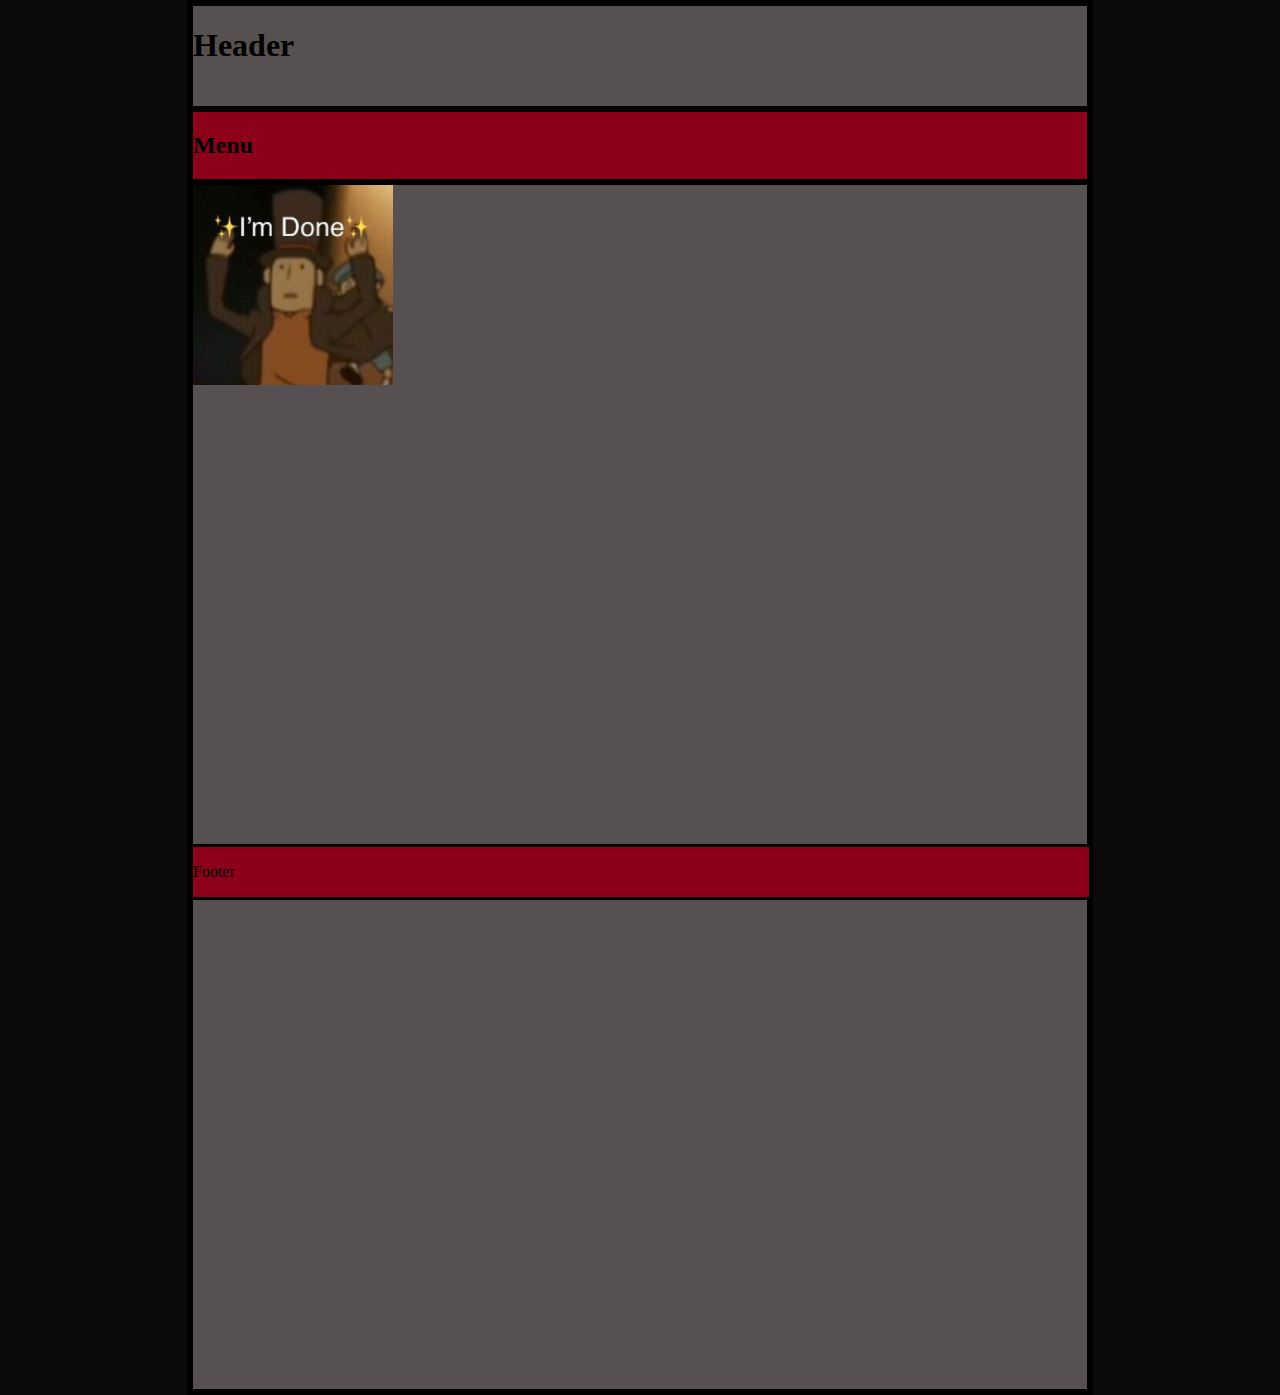
<file: index.html>
<!DOCTYPE html>

<html lang="en">

	<head>	
		<meta charset="utf-8" />
		<title>Webpage stuff</title>
		<link rel="stylesheet" href="style.css" />
	</head>
	<body>
		<div id = "Page">
			<div id ="Header">
				<h1>Header</h1>
			</div>
			<div id = "Menu">
				<h2>Menu</h2>
			
			</div>
			
			<div id = "Content">
				<img src="Images/FanArt.jpg" 
				style="height:200px; width:auto;">
			</div>
			<div id = "Footer"> 
				<p>Footer</p>
			</div>
		</div>
	</body>
</html>
</file>
<file: style.css>
body
{
	background-color: #0C090A;
	margin: 0;
	padding: 0;
}

#Page
{
position: relative;
width: 900px;
background-color: #565051;
border-style:solid;
margin: 0 auto;
}

#Header
{
	border-style: solid;
	border-color: #000000;
	height: 100px;
}

#Menu
{
	position: sticky;
	top:0px;
	border-style: solid;
	background-color: #8C001A;
	color: #000000;
}

#Content
{
	border-style: solid;
	padding-bottom: 1000px;
}

#Footer
{
	border-style:solid;
	width: 896px;
	position:fixed;
	bottom:0px;
	background-color: #8C001A;
}
</file>
